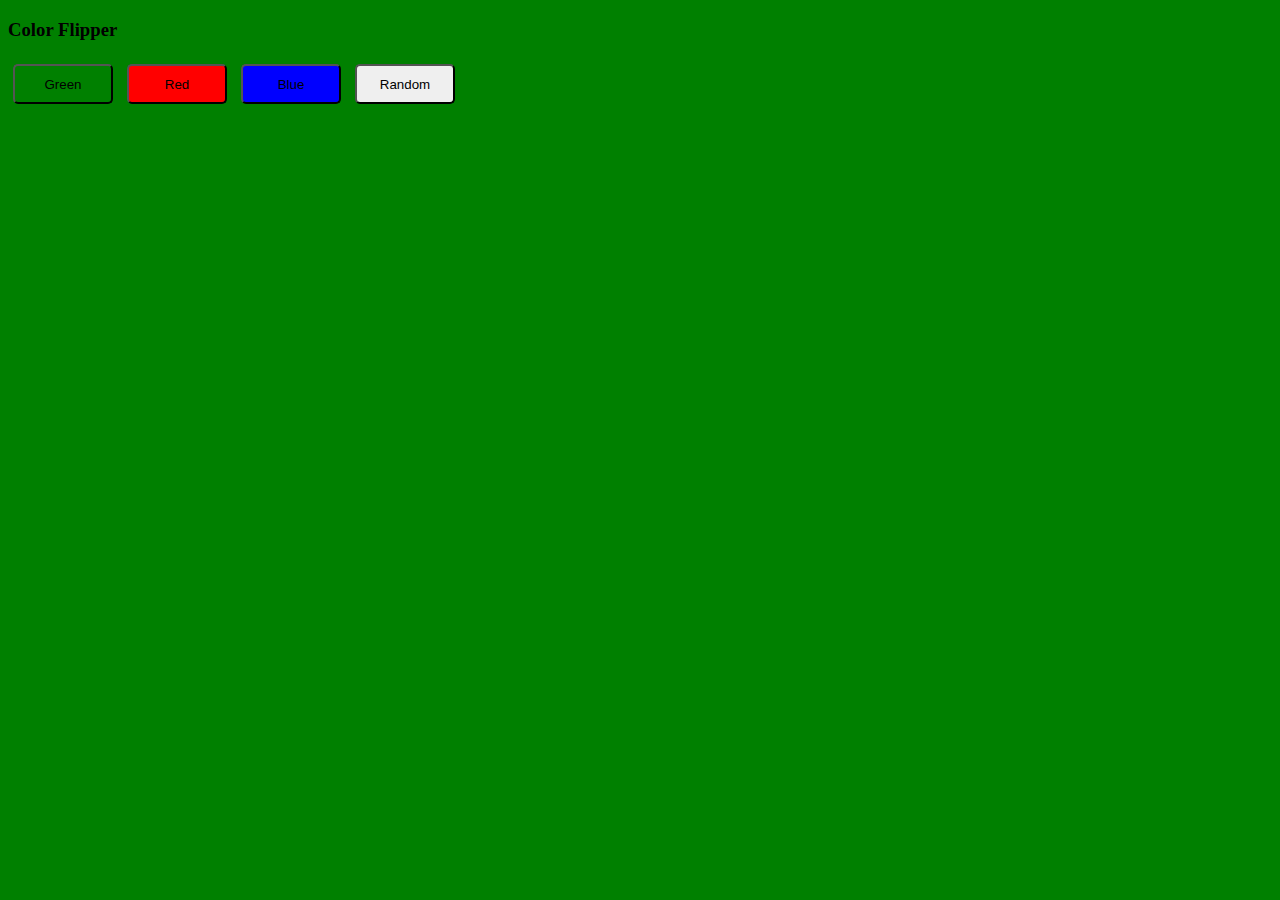
<file: 1/index.html>
<!DOCTYPE html>
<html lang="en">
<head>
    <meta charset="UTF-8">
    <meta name="viewport" content="width=device-width, initial-scale=1.0">
    <title>Color Flipper</title>
    <link rel="stylesheet" href="style.css">
</head>
<body>
    
    <h3>Color Flipper</h3>
    <button id="green" onclick="setColor('green')">Green</button>
    <button id="red" onclick="setColor('red')">Red</button>
    <button id="blue" onclick="setColor('blue')">Blue</button>
    <button onclick="randomColor()">Random</button>

    <script src="script.js"></script>
</body>
</html>
</file>
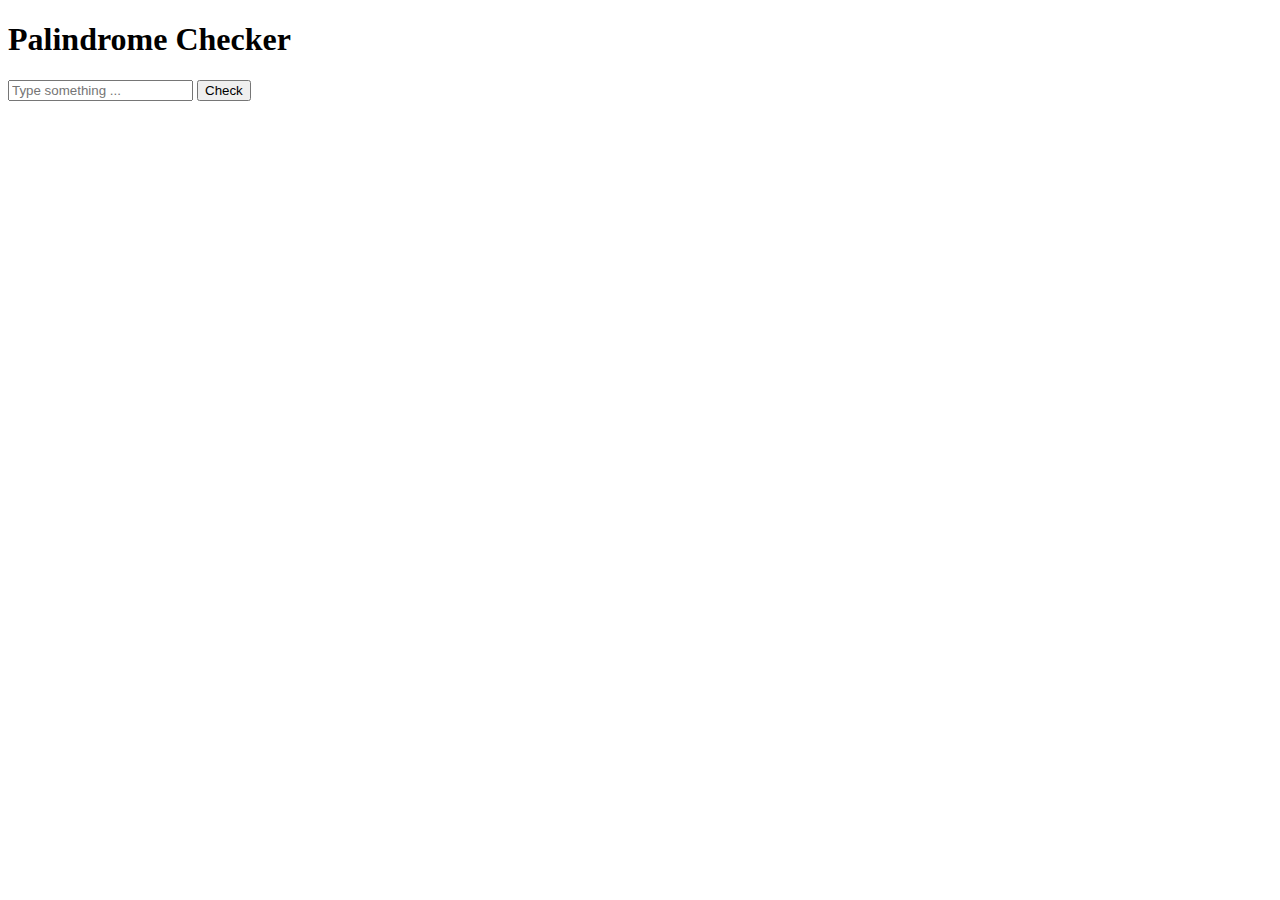
<file: 2/index.html>
<!DOCTYPE html>
<html lang="en">

<head>
    <meta charset="UTF-8">
    <meta name="viewport" content="width=device-width, initial-scale=1.0">
    <title>Palindrome Checker</title>
</head>

<body>
    <h1>Palindrome Checker</h1>

    <input type="text" id="input" placeholder="Type something ...">
    <button onclick="check()">Check</button>
  
    <script src="index.js"></script>
</body>

</html>
</file>
<file: 1/style.css>
#green{
    background-color: green;
}

#red{
    background-color: red;
}

#blue{
    background-color: blue;
}

button{
    border-radius: 5px;
    -webkit-border-radius: 5px;
    -moz-border-radius: 5px;
    -ms-border-radius: 5px;
    -o-border-radius: 5px;
    width: 100px;
    height: 40px;
    margin: 5px;
}
</file>
